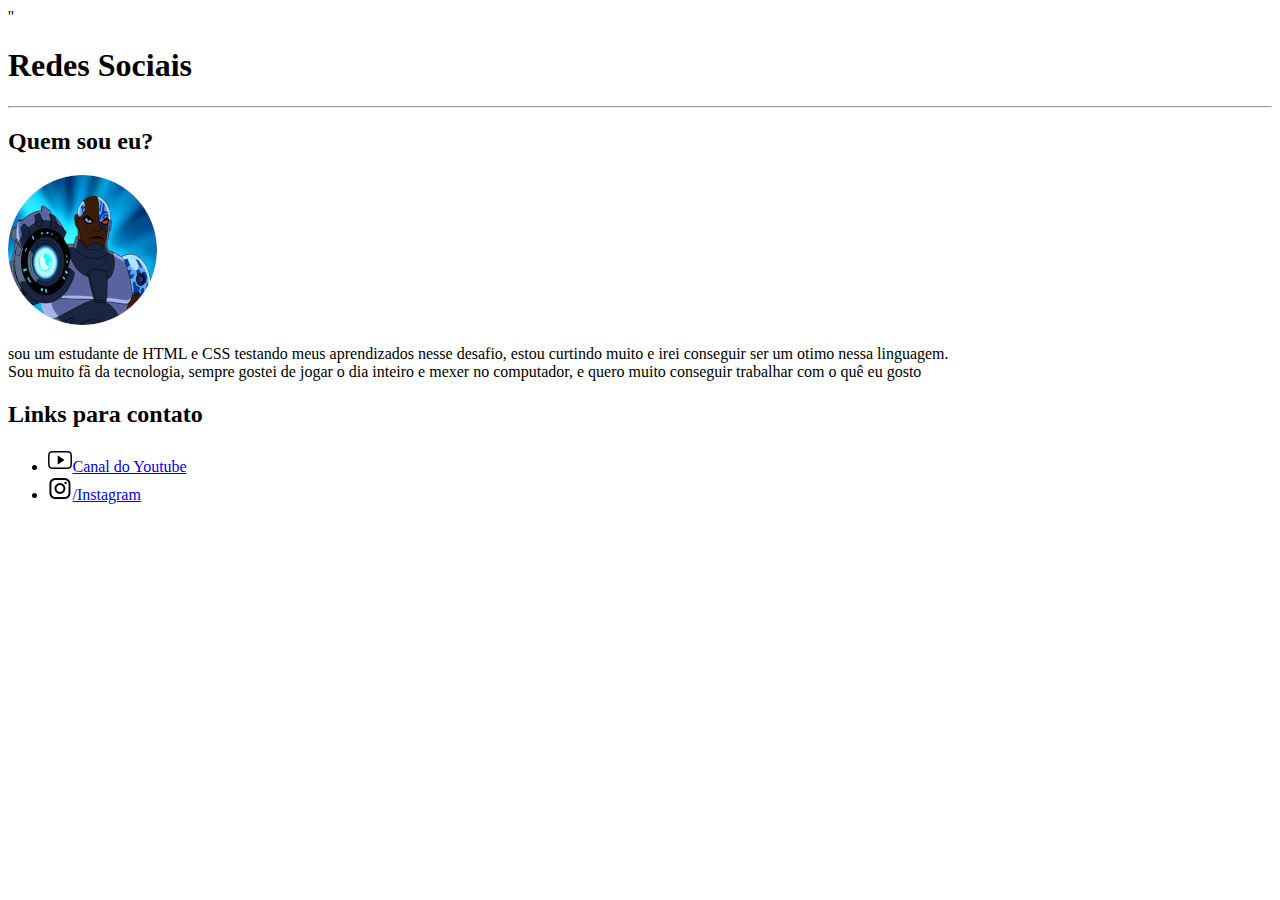
<file: Desafios/des005/index.html>
<!DOCTYPE html>
<html lang="pt-br">
<head>
    <link rel="shortcut icon" href="favicon.ico" type="image/x-icon">
    <meta charset="UTF-8">
    <meta http-equiv="X-UA-Compatible" content="IE=edge">
    <meta name="viewport" content="width=device-width, initial-scale=1.0">
    <title>Meu perfil</title>
</head>''
<body>
    <h1>Redes Sociais</h1>
    <hr>
    <h2>Quem sou eu?</h2>
    <img src="Sem título.png" alt="Minha foto">
    <p>sou um estudante de HTML e CSS testando meus aprendizados nesse desafio, estou curtindo muito e irei conseguir ser um otimo nessa linguagem. <br> Sou muito fã da tecnologia, sempre gostei de jogar o dia inteiro e mexer no computador, e quero muito conseguir trabalhar com o quê eu gosto</p>
    <h2>Links para contato</h2>
    <ul>
        <li><img src="211928_social_youtube_icon.png" width="2%" alt="youtube"><a href="https://www.youtube.com/channel/UCpMH9josPJyhlyAnYRkqgpg" target="_blank" rel="external">Canal do Youtube</a></li>
        <li><img src="1161953_instagram_icon.png" width="2%" alt="Instagram"><a href="https://www.instagram.com/adrianosoareshomem/" target="_blank" rel="external">/Instagram</a></li>
    </ul>
</body>
</html>
</file>
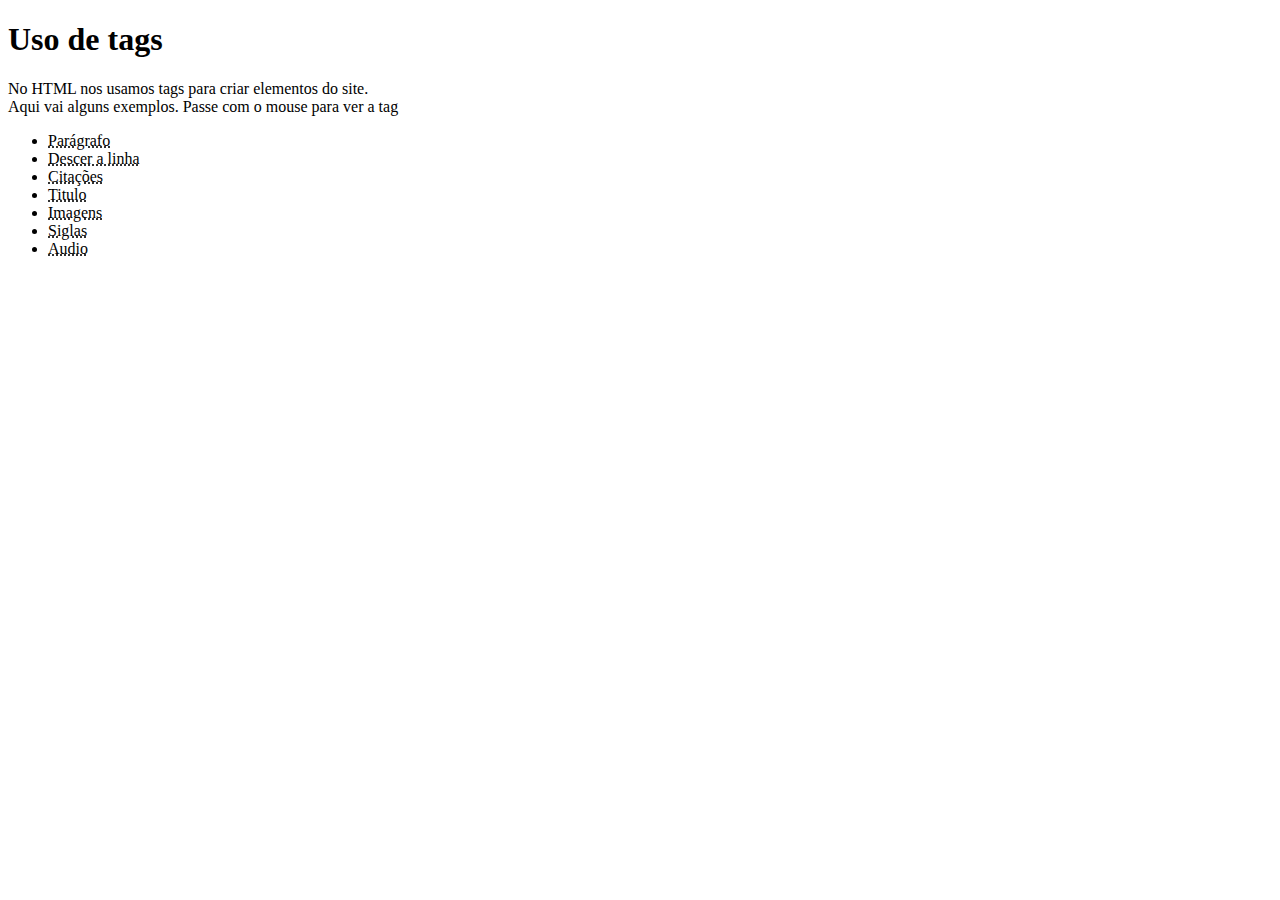
<file: Desafios/des006/index.html>
<!DOCTYPE html>
<html lang="pt-br">
<head>
    <meta charset="UTF-8">
    <meta http-equiv="X-UA-Compatible" content="IE=edge">
    <meta name="viewport" content="width=device-width, initial-scale=1.0">
    <title>Tag</title>
</head>
<body>
    <h1>Uso de tags</h1>
    <p>
        No HTML nos usamos tags para criar elementos do site. <br>
        Aqui vai alguns exemplos. Passe com o mouse  para ver a tag
        
    </p>
    <ul>
        <li><abbr title="se usa a tag <p>">Parágrafo</abbr></li>
        <li><abbr title="se usa a tag <br>">Descer a linha</abbr></li>
        <li><abbr title="se usa a tag <blockquote>">Citações</abbr></li>
        <li><abbr title="se usa h1">Titulo</abbr></li>
        <li><abbr title="para adicionar imagens tag <img>">Imagens</abbr></li>
        <li><abbr title="se usa <abbr>">Siglas</abbr></li>
        <li><abbr title="para adiconar audio se usa tag <audio>">Audio</abbr></li>
    </ul>
    
</body>
</html>
</file>
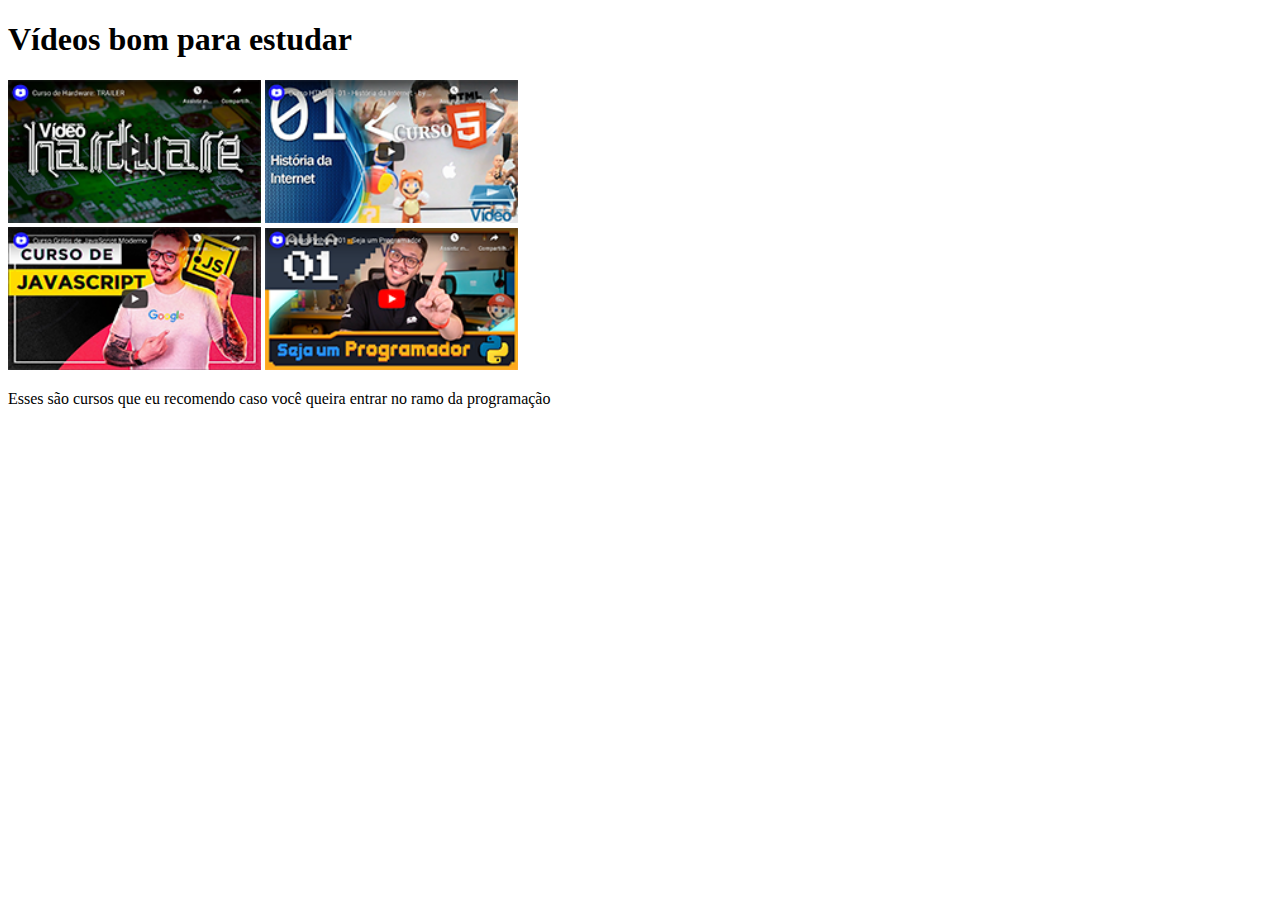
<file: Desafios/des009/index.html>
<!DOCTYPE html>
<html lang="pt-br">
<head>
    <meta charset="UTF-8">
    <meta http-equiv="X-UA-Compatible" content="IE=edge">
    <meta name="viewport" content="width=device-width, initial-scale=1.0">
    <title>Favoritos</title>
</head>
<body>
    <h1> Vídeos bom para estudar</h1>
    <a href="paghaw.html"><img src="imagens/thumb-hardware.png" alt="curso hardware" width="20%"></a>
    <a href="paghtml.html"><img src="imagens/thumb-html.png" alt="curso html"width="20%"></a>
    <br>
    <a href="pagjava.html"><img src="imagens/thumb-js.png" alt="curso JavaScript"width="20%"></a>
    <a href="pagphy.html"><img src="imagens/thumb-python.png" alt="Curso python"width="20%"></a>
        <p>Esses são cursos que eu recomendo caso você queira entrar no ramo da programação</p>
        
</body>
</html>
</file>
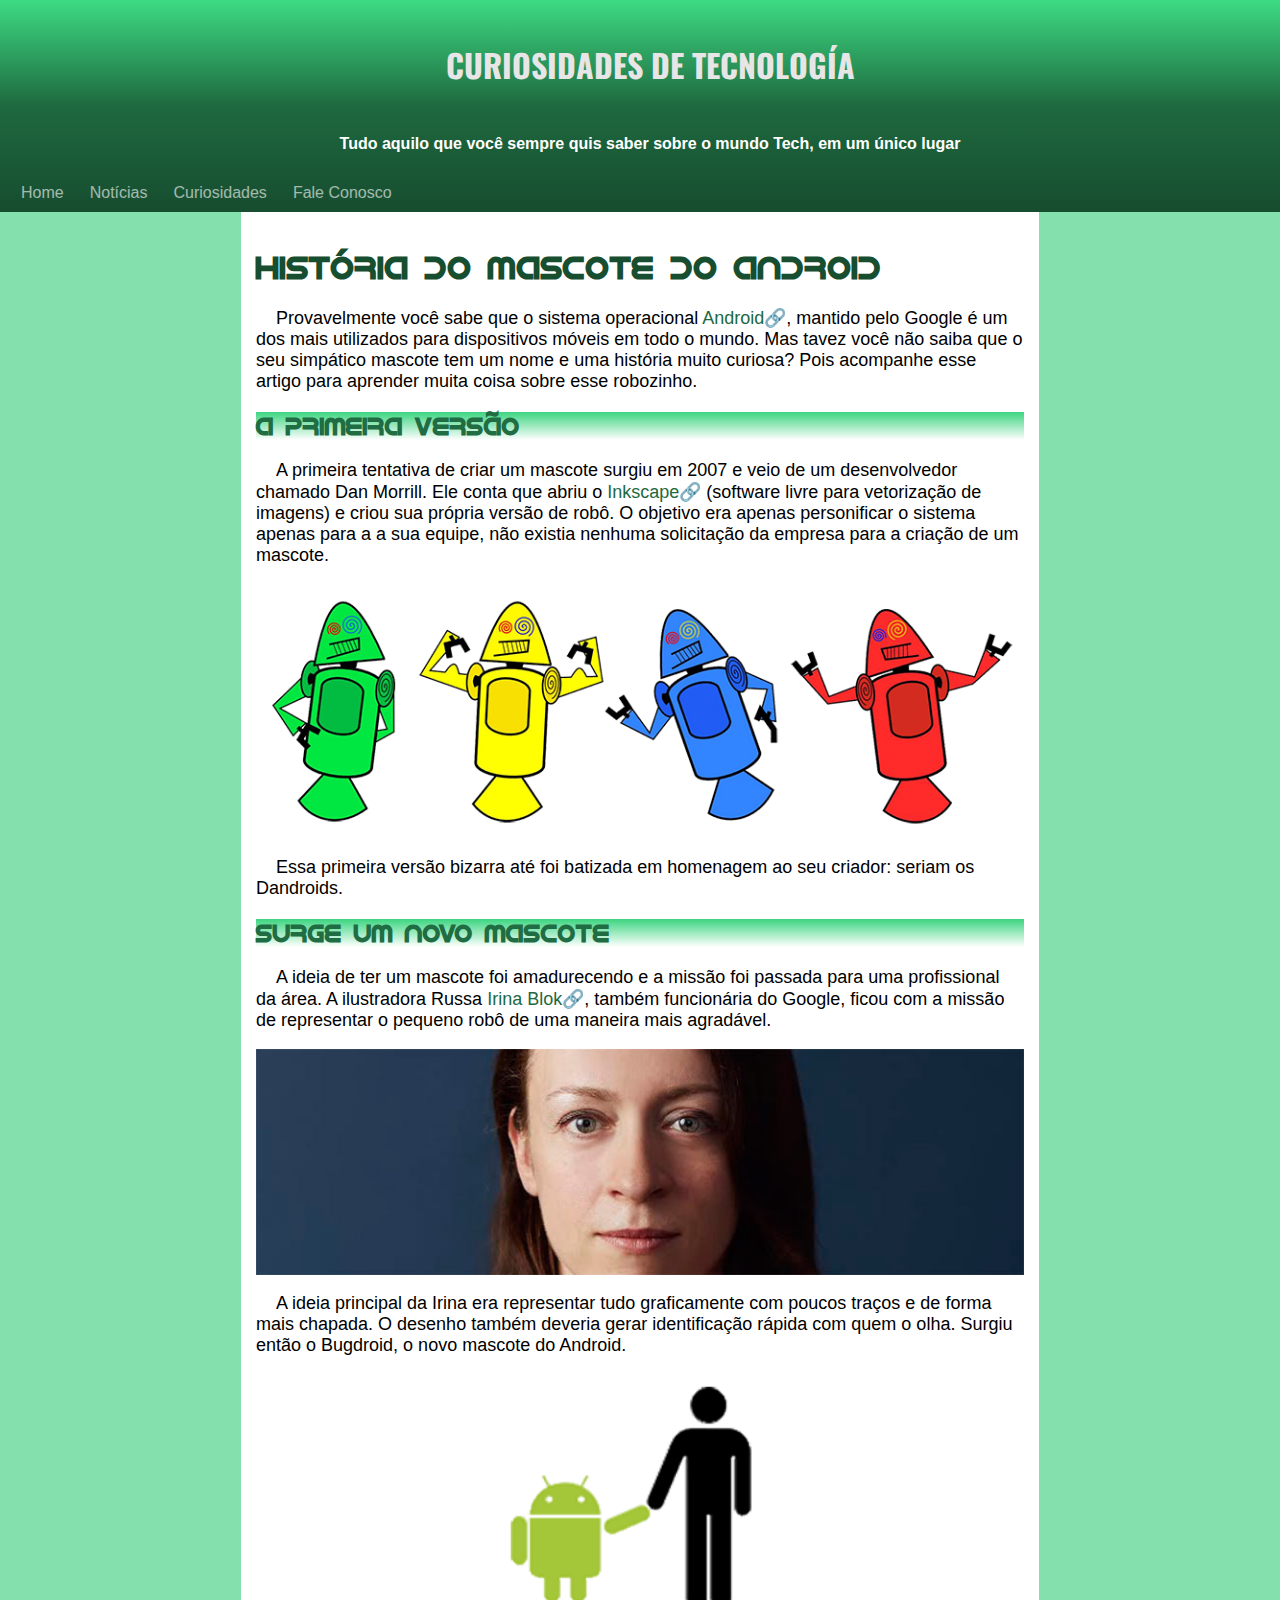
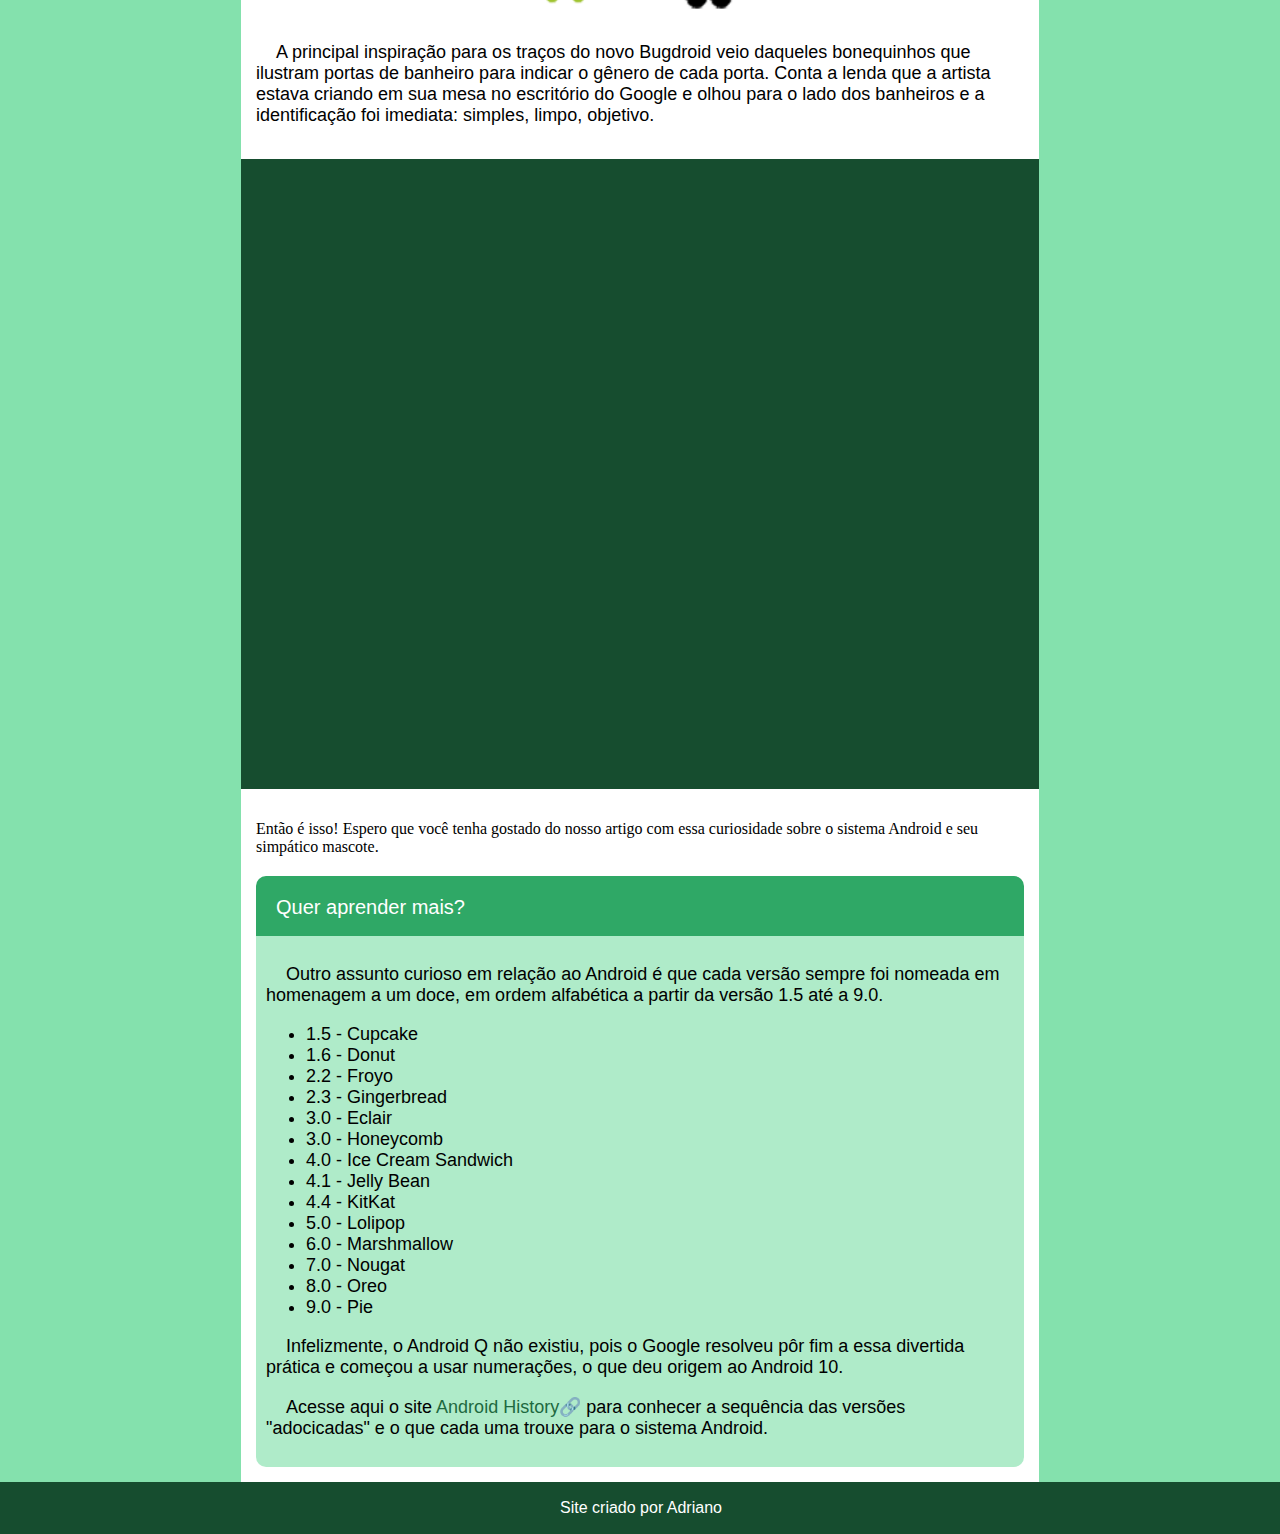
<file: Desafios/des010/index.html>
<!DOCTYPE html>
<html lang="pt-br">
<head>
    <meta charset="UTF-8">
    <meta http-equiv="X-UA-Compatible" content="IE=edge">
    <meta name="viewport" content="width=device-width, initial-scale=1.0">
    <title>Android</title>
    <link rel="shortcut icon" href="imagens/favicon.ico" type="image/x-icon">
    <link rel="stylesheet" href="style.css">
</head>
<body>
    <header id="cabecalho">
        <h1>CURIOSIDADES DE TECNOLOGÍA</h1>
        <H3>Tudo aquilo que você sempre quis saber sobre o mundo Tech, em um único lugar</H3>
        <p><a href="#">Home</a> <a href="#">Notícias</a> <a href="#">Curiosidades</a> <a href="#">Fale Conosco</a></p>
    </header>
    <main>
        <div class="divprin">
            <h1>História do Mascote do Android</h1>
            <p>Provavelmente você sabe que o sistema operacional <a href="https://www.android.com/intl/pt-BR_br/"  target="_blank" class="external">Android</a>, mantido pelo Google é um dos mais utilizados para dispositivos móveis em todo o mundo. Mas tavez você não saiba que o seu simpático mascote tem um nome e uma história muito curiosa? Pois acompanhe esse artigo para aprender muita coisa sobre esse robozinho.</p>
            <h2>A primeira versão</h2>
            <p>A primeira tentativa de criar um mascote surgiu em 2007 e veio de um desenvolvedor chamado Dan Morrill. Ele conta que abriu o <a href="https://inkscape.org/pt-br/" target="_blank" class="external" >Inkscape</a> (software livre para vetorização de imagens) e criou sua própria versão de robô. O objetivo era apenas personificar o sistema apenas para a a sua equipe, não existia nenhuma solicitação da empresa para a criação de um mascote.</p>
            <picture>
                <source media="(max-width: 700px)" srcset="imagens/dan-droids-pq.png">
                <img src="imagens/dan-droids.png" alt="Robos Android" id="robo">
            </picture>
            <p>Essa primeira versão bizarra até foi batizada em homenagem ao seu criador: seriam os Dandroids.</p>
            <h2>Surge um novo mascote</h2>
            <p>A ideia de ter um mascote foi amadurecendo e a missão foi passada para uma profissional da área. A ilustradora Russa <a href="https://www.irinablok.com/" target="_blank" class="external">Irina Blok</a>, também funcionária do Google, ficou com a missão de representar o pequeno robô de uma maneira mais agradável.</p>
              <picture>
                <source media="(max-width: 700px)" srcset="imagens/irina-blok-pq.jpg">
                    <img src="imagens/irina-blok.jpg" alt="Criadora robo">
              </picture>
            <p>A ideia principal da Irina era representar tudo graficamente com poucos traços e de forma mais chapada. O desenho também deveria gerar identificação rápida com quem o olha. Surgiu então o Bugdroid, o novo mascote do Android.</p>
            <img src="imagens/bugdroid.png" alt="bugdroid" id="bugdroid">
            <p>A principal inspiração para os traços do novo Bugdroid veio daqueles bonequinhos que ilustram portas de banheiro para indicar o gênero de cada porta. Conta a lenda que a artista estava criando em sua mesa no escritório do Google e olhou para o lado dos banheiros e a identificação foi imediata: simples, limpo, objetivo.</p>
        </div>
    </main>
    <main>
        <div id="divvideo">
            <iframe width="100%" height="600" src="https://www.youtube.com/embed/l2UDgpLz20M" title="YouTube video player" frameborder="0" allow="accelerometer; autoplay; clipboard-write; encrypted-media; gyroscope; picture-in-picture; web-share" allowfullscreen></iframe> 
        </div>
    </main>
    <main>
        
 <div id="extra">
    <p>Então é isso! Espero que você tenha gostado do nosso artigo com essa curiosidade sobre o sistema Android e seu simpático mascote.</p>

         <header id="hextra">
             <p>Quer aprender mais?</p>
         </header>
     <div id="dextra">
         <p>Outro assunto curioso em relação ao Android é que cada versão sempre foi nomeada em homenagem a um doce, em ordem alfabética a partir da versão 1.5 até a 9.0.</p>
     <p>
     
     <ul>
     
             <li>1.5 - Cupcake</li>
             <li>1.6 - Donut</li>
             <li>2.2 - Froyo</li>
             <li>2.3 - Gingerbread</li>
             <li>3.0 - Eclair</li>
             <li>3.0 - Honeycomb</li>
             <li>4.0 - Ice Cream Sandwich</li>
             <li>4.1 - Jelly Bean</li>
             <li>4.4 - KitKat</li>
             <li>5.0 - Lolipop</li>
             <li>6.0 - Marshmallow</li>
             <li>7.0 - Nougat</li>
             <li>8.0 - Oreo</li>
             <li>9.0 - Pie</li>
     </ul>
     </p>
     <p>Infelizmente, o Android Q não existiu, pois o Google resolveu pôr fim a essa divertida prática e começou a usar numerações, o que deu origem ao Android 10.</p>
     <p>Acesse aqui o site <a href="https://www.android.com/intl/pt-BR_br/history/" target="_blank" class="external">Android History</a> para conhecer a sequência das versões "adocicadas" e o que cada uma trouxe para o sistema Android.</p>
     <div>
 </div>


     
 </main>

 <footer>
    <p>Site criado por Adriano</p>
 </footer>

    
</body>
</html>
</file>
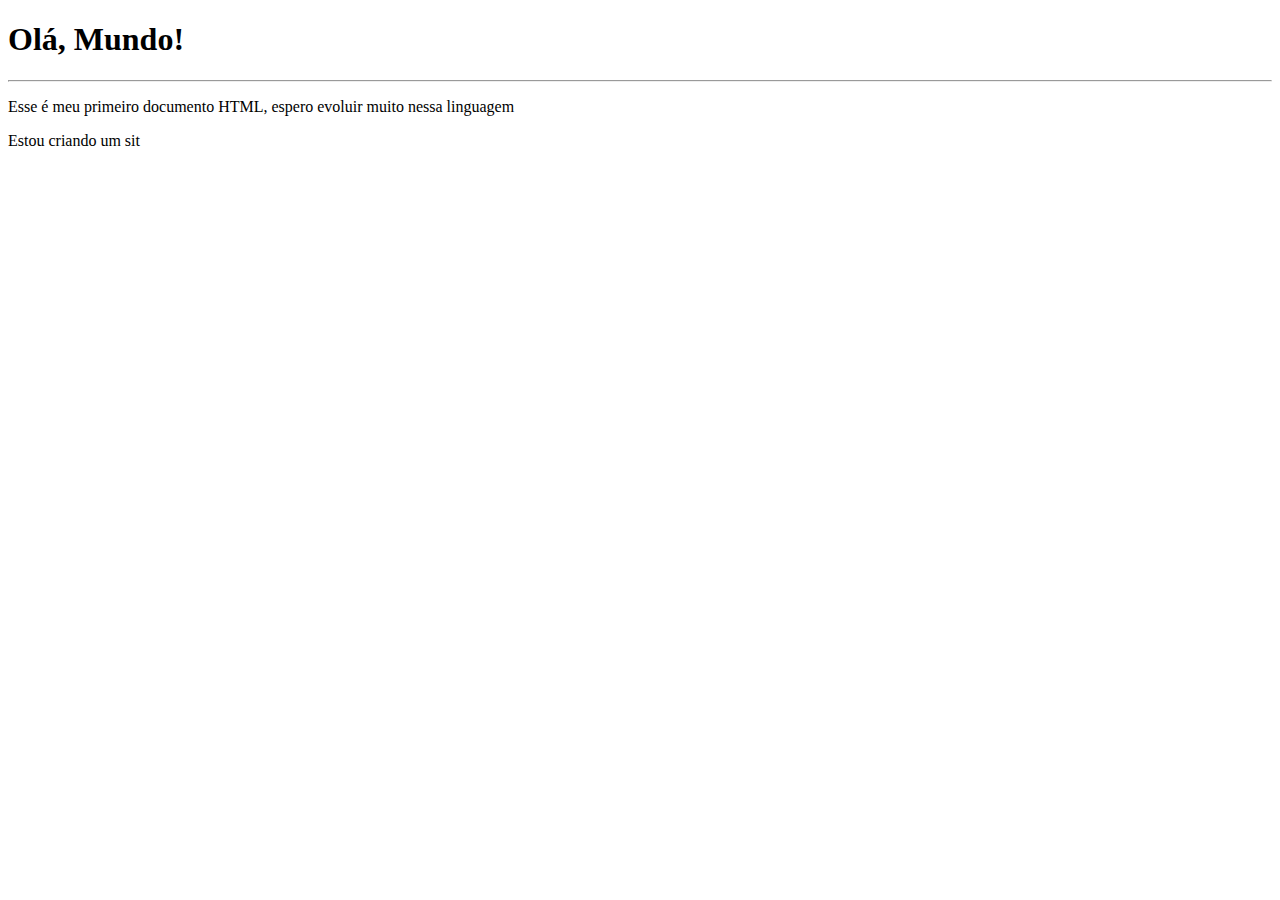
<file: Exercicios/ex001/index.html>
<!DOCTYPE html>
<html lang="pt-br">
<head>
    <meta charset="UTF-8">
    <meta http-equiv="X-UA-Compatible" content="IE=edge">
    <meta name="viewport" content="width=device-width, initial-scale=1.0">
    <title>Meu Primeiro Exercicio</title>
</head>
<body>
    <h1>Olá, Mundo!</h1>
    <hr>
    <p>Esse é meu primeiro documento HTML, espero evoluir muito nessa linguagem</p>
    <p>Estou criando um sit</p>
<audio src="C:\Users\AdrianoCyborg\Desktop\Sigma Song.mp3">

</audio>    
</body>
</html>
</file>
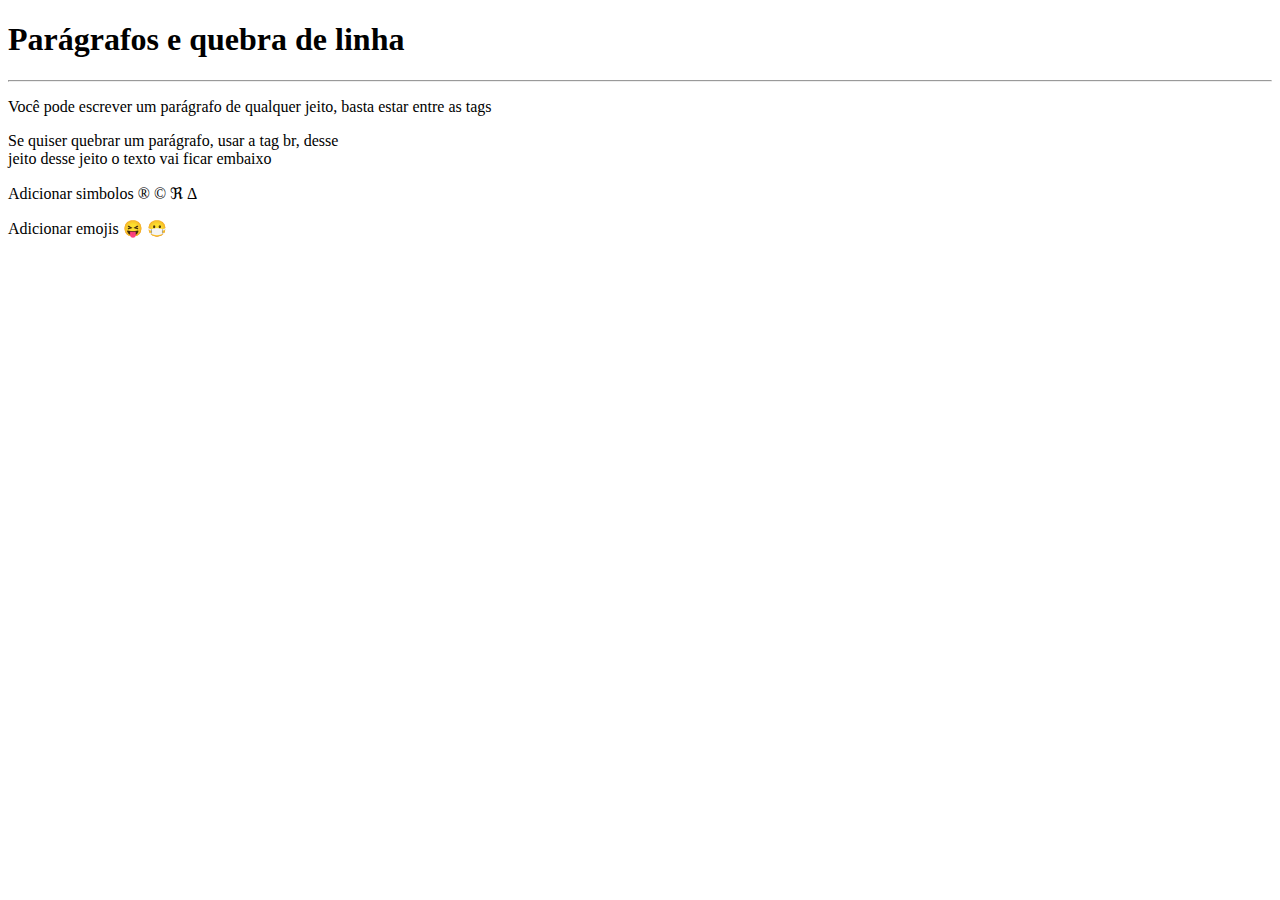
<file: Exercicios/ex002/index.html>
<!DOCTYPE html>
<html lang="pt-br">
<head>
    <meta charset="UTF-8">
    <meta http-equiv="X-UA-Compatible" content="IE=edge">
    <meta name="viewport" content="width=device-width, initial-scale=1.0">
    <title>Parágrafos</title>
</head>
<body>
    <h1>Parágrafos e quebra de linha
    </h1>
    <hr>
<p>Você pode escrever um parágrafo de qualquer jeito, basta estar entre as tags</p>
<p>Se quiser quebrar um parágrafo, usar a tag br, desse <br> jeito desse jeito o texto vai ficar embaixo</p>
<p>Adicionar simbolos
    &reg;
    &copy;
    &real;
    &Delta;
</p>
<p>Adicionar emojis
    &#x1F61D;
    &#x1F637;
</p>
</body>
</html>
</file>
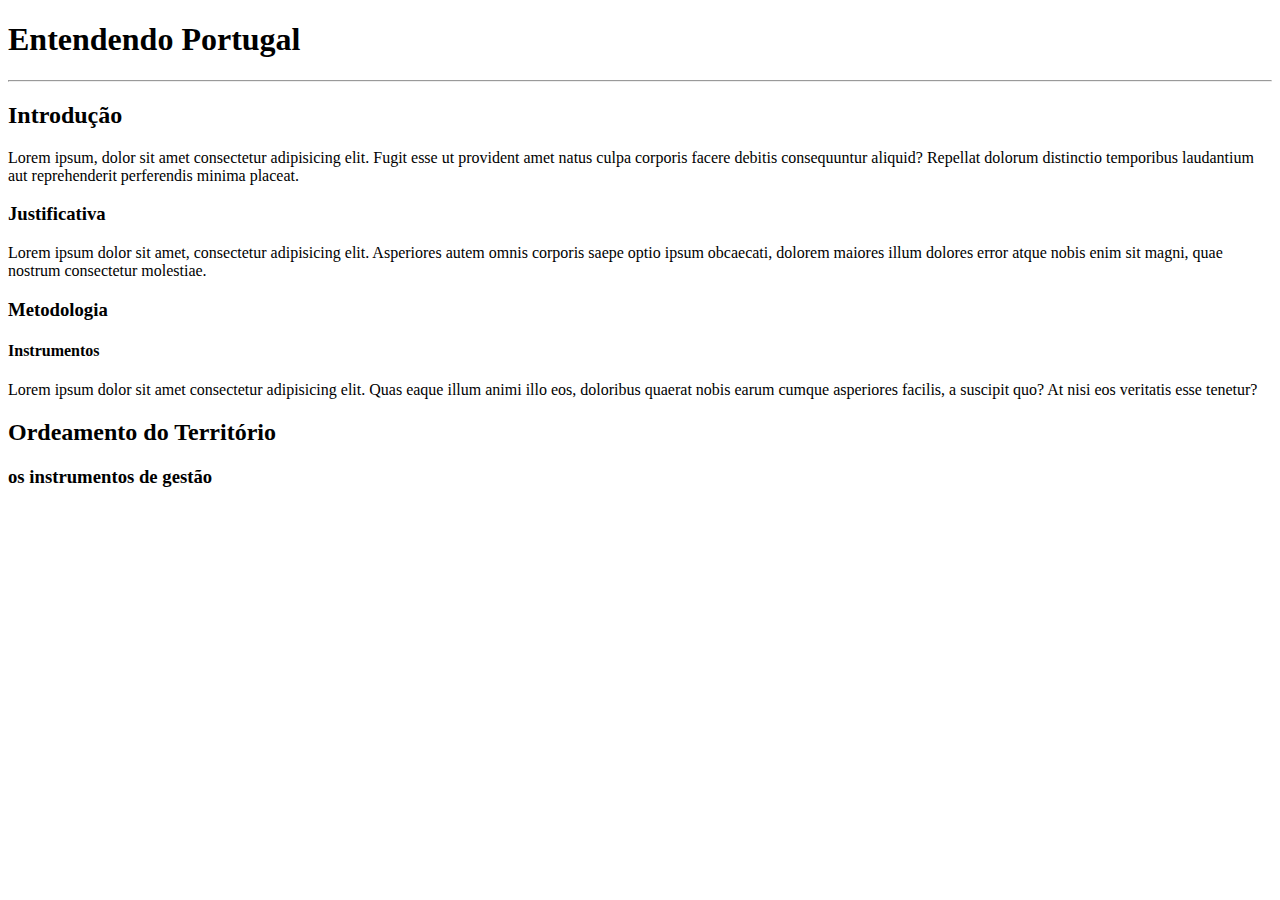
<file: Exercicios/ex006/index.html>
<!DOCTYPE html>
<html lang="pt-br">
<head>
    <meta charset="UTF-8">
    <meta http-equiv="X-UA-Compatible" content="IE=edge">
    <meta name="viewport" content="width=device-width, initial-scale=1.0">
    <link rel="shortcut icon" href="favicon.ico" type="image/x-icon">
    <title>Hieraquia de titulos</title>
</head>
<body>
    <h1>Entendendo Portugal</h1>
    <hr>
    <h2>Introdução</h2>
    <p>Lorem ipsum, dolor sit amet consectetur adipisicing elit. Fugit esse ut provident amet natus culpa corporis facere debitis consequuntur aliquid? Repellat dolorum distinctio temporibus laudantium aut reprehenderit perferendis minima placeat.</p>
    <h3>Justificativa</h3>
    <p>Lorem ipsum dolor sit amet, consectetur adipisicing elit. Asperiores autem omnis corporis saepe optio ipsum obcaecati, dolorem maiores illum dolores error atque nobis enim sit magni, quae nostrum consectetur molestiae.</p>
    <h3>Metodologia</h3>
    <h4>Instrumentos</h4>
    <p>Lorem ipsum dolor sit amet consectetur adipisicing elit. Quas eaque illum animi illo eos, doloribus quaerat nobis earum cumque asperiores facilis, a suscipit quo? At nisi eos veritatis esse tenetur?</p>
    <h2>Ordeamento do Território</h2>
    <h3>os instrumentos de gestão</h3>
    
</body>
</html>
</file>
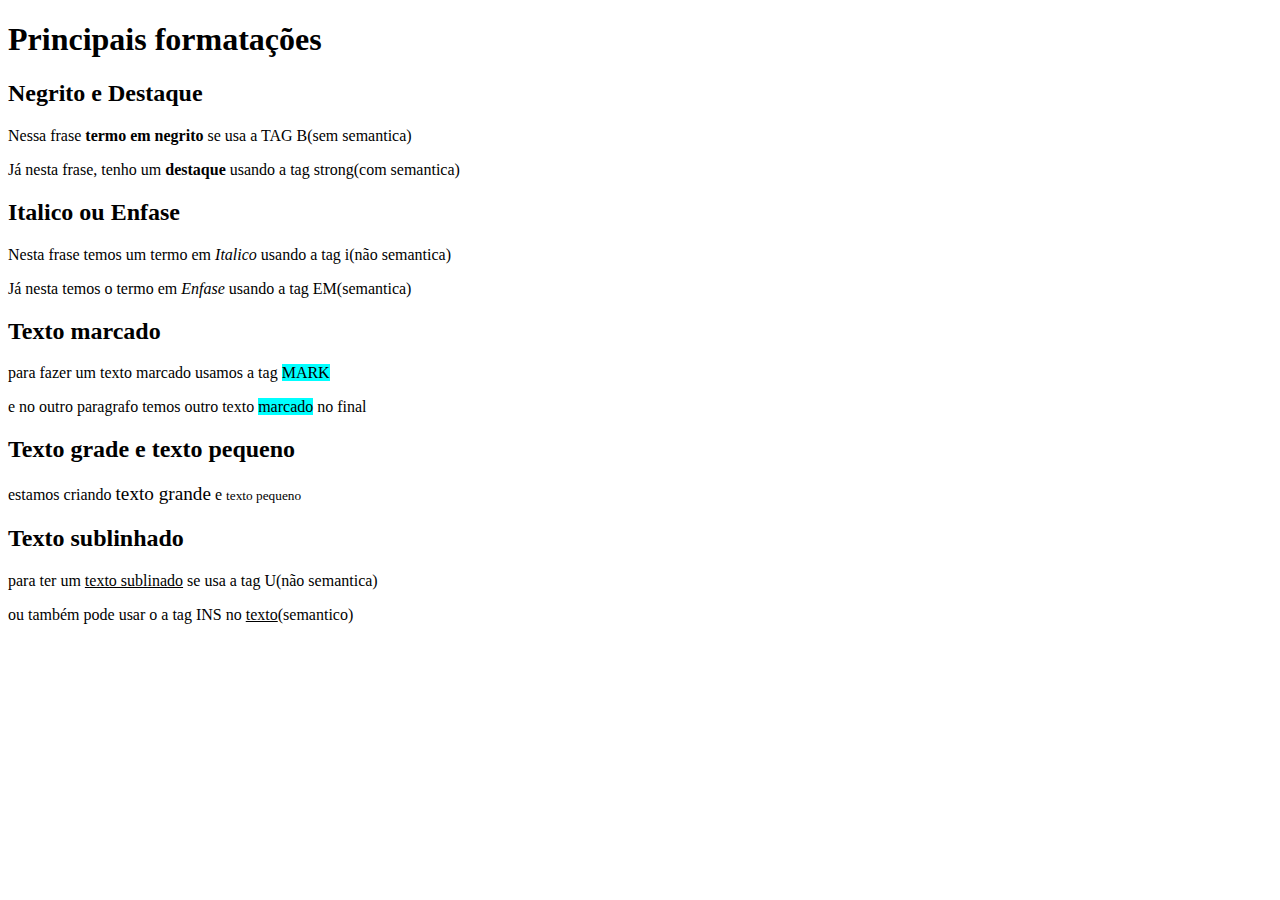
<file: Exercicios/ex008/index.html>
<!DOCTYPE html>
<html lang="pt-br">
<head>
    <meta charset="UTF-8">
    <meta http-equiv="X-UA-Compatible" content="IE=edge">
    <meta name="viewport" content="width=device-width, initial-scale=1.0">
    <title>Formatação de texto</title>
    <style>
        mark {
            background-color: aqua;
        }
        
    </style>
</head>
<body>
    <h1>Principais formatações</h1>
    <h2>Negrito e Destaque</h2>
    <p>Nessa frase <b>termo em negrito</b> se usa a TAG B(sem semantica)</p>
    <p>Já nesta   frase, tenho um <strong>destaque</strong> usando a tag strong(com semantica)</p>
    <h2>Italico ou Enfase</h2>
    <p>Nesta frase temos um termo em <i>Italico</i> usando a tag i(não semantica)</p>
    <p>Já nesta temos o termo em <em>Enfase</em> usando a tag EM(semantica)</p>
    <h2>Texto marcado</h2>
    <p>para fazer um texto marcado usamos a tag <mark style="background-color: aqua;">MARK</mark></p>
    <p>e no outro paragrafo temos outro texto <mark>marcado</mark> no final</p>
    <h2>Texto grade e texto pequeno</h2>
<p>estamos criando <big>texto grande</big> e <small>texto pequeno</small></p>
<h2>Texto sublinhado</h2>
<p>para ter um <u>texto sublinado</u> se usa a tag U(não semantica)</p>
<p>ou também pode usar o a tag INS no <ins>texto</ins>(semantico)</p>
</body>
</html>
</file>
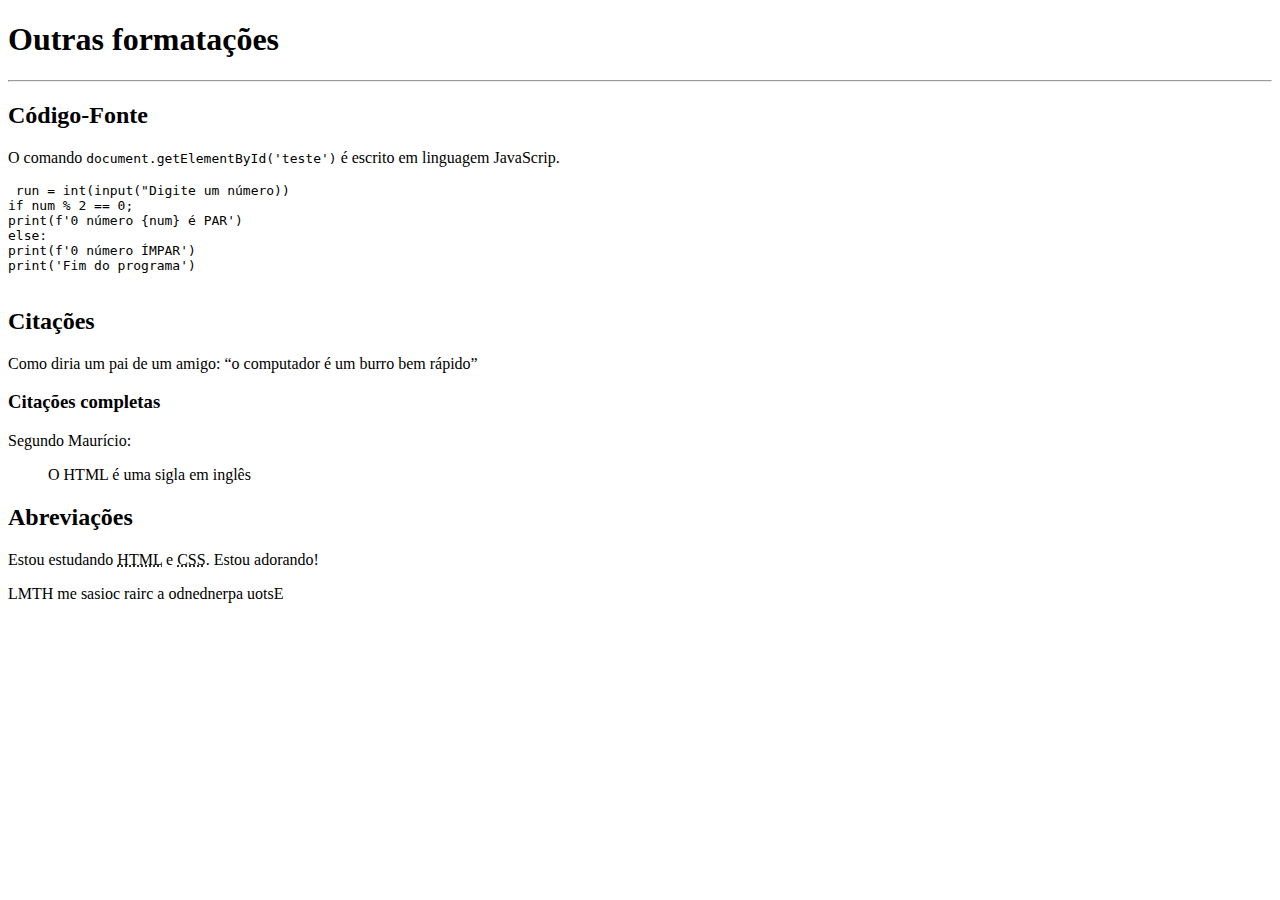
<file: Exercicios/ex008b/index.html>
<!DOCTYPE html>
<html lang="pt-br">
<head>
    <meta charset="UTF-8">
    <meta http-equiv="X-UA-Compatible" content="IE=edge">
    <meta name="viewport" content="width=device-width, initial-scale=1.0">
    <title>Outras Formatações</title>
</head>
<body>
    <h1>Outras formatações</h1>
<hr>
<h2>Código-Fonte</h2>   
<p>O comando <code>document.getElementById('teste')</code> é escrito em linguagem JavaScrip.</p>
<pre>
<code> run = int(input("Digite um número))
if num % 2 == 0;
print(f'0 número {num} é PAR')
else:
print(f'0 número ÍMPAR')
print('Fim do programa')
    </code>
</pre>
<h2>Citações</h2>
<p>Como diria um pai de um amigo: <q>o computador é um burro bem rápido</q></p>
<h3>Citações completas</h3>
<p>Segundo Maurício:</p>
<blockquote cite="https://www.google.com.br/books/edition/Fundamentos_de_HTML5_e_CSS3/2iPYCQAAQBAJ?hl=pt-BR&gbpv=1&dq=HTMl&printsec=frontcover">O HTML é uma sigla em inglês</blockquote>
<h2>Abreviações</h2>
 Estou estudando <abbr title="HyperText Markup Language">HTML</abbr> e <abbr title="Cascading Style Sheets">CSS</abbr>. Estou adorando!
 <p><bdo dir="rtl"> Estou aprendendo a criar coisas em HTML</bdo></p>
</body>
</html>
</file>
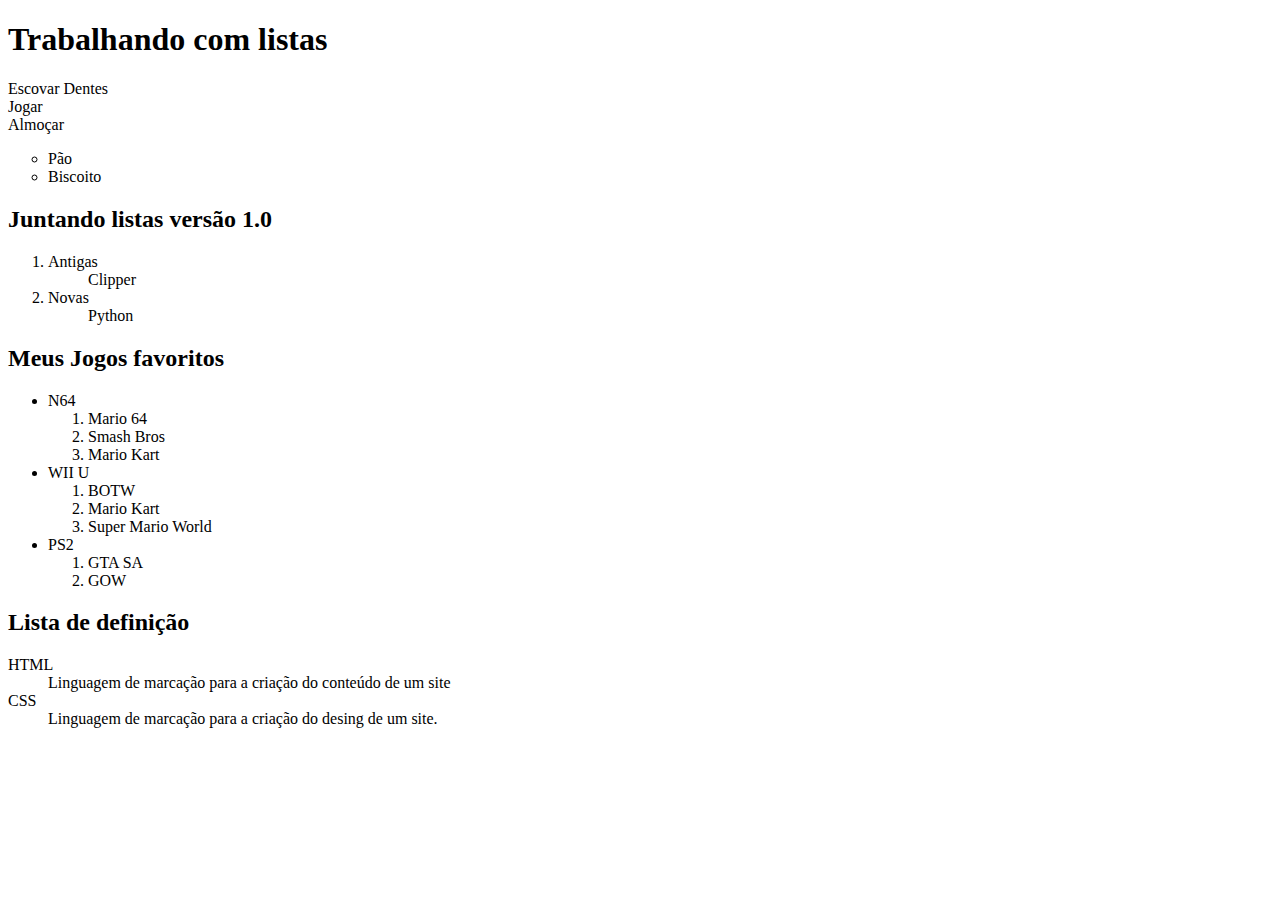
<file: Exercicios/ex009/index.html>
<!DOCTYPE html>
<html lang="pt-br">
<head>
    <meta charset="UTF-8">
    <meta http-equiv="X-UA-Compatible" content="IE=edge">
    <meta name="viewport" content="width=device-width, initial-scale=1.0">
    <title>Listas</title>
</head>
<body>
    <h1>Trabalhando com listas</h1>
        <li>Escovar Dentes</li>
        <li>Jogar</li>
        <li>Almoçar</li>

</ol>
<ul type="circle">
    <li>Pão</li>
    <li>Biscoito</li>
</ul>
    <h2>Juntando listas versão 1.0</h2>
    <ol>
        <li>Antigas</li>
        <ol>Clipper</ol>
        <li>Novas</li>
        <ol>Python</ol>
    </ol>
    <h2>Meus Jogos favoritos</h2>
    <ul>
        <li>N64</li>
        <ol>
           <li>Mario 64</li> 
            <li>Smash Bros</li>
            <li>Mario Kart</li>
        </ol>
        <li>WII U</li>
        <ol>
            <li>BOTW</li>
            <li>Mario Kart</li>
            <li>Super Mario World</li>
        </ol>

        <li>PS2</li>
        <ol>
            <li>GTA SA</li>
            <li>GOW</li>
        </ol>
    </ul>
    <h2>Lista de definição</h2>
   <dl>
    <dt>HTML</dt>
    <dd>Linguagem de marcação para a criação do conteúdo de um site</dd>
    <dt>CSS</dt>
    <dd>Linguagem de marcação para a criação do desing de um site.</dd>
   </dl> 
</body> 
</html>
</file>
<file: Desafios/des010/style.css>
@charset "UTF-8";
@import url(fontes/fonte.ttf);
@import url(fontes/idroid.otf);
@import url('https://fonts.googleapis.com/css2?family=Oswald&display=swap');
@font-face {
    font-family: idroid;
    src: url(fontes/idroid.otf);
}

body{
    background-color: #84E1AD;
    margin: 0;
    
}

#cabecalho{
    background-image: linear-gradient(to bottom, #3DDB83,#1E693F, #164D2F);
    margin: 0;
    width: 100%;
    height: 100%;
    padding: 10px;
   
}

#cabecalho > h1{
    font-family: 'Oswald', sans-serif;
    text-align: center;
    color: rgb(231, 229, 229);
    padding: 10px;


}

#cabecalho > h3{
    text-align: center;
    font-family: Arial, Helvetica, sans-serif;
    font-size: medium;
    color: rgb(255, 255, 255);
    padding: 15px;

}

#cabecalho > p > a{
    text-decoration: none;
    padding: 11px;
    color: rgb(255, 255, 255);;
    font-family: Arial, Helvetica, sans-serif;
    border-radius: 10px;
    opacity: 0.6;
  transition: 0.3s;
    text-align: bottom;
}
#cabecalho > p > a:hover{
    background-color: rgba(255, 255, 255, 0.596) ;
    opacity: 1
}
#cabecalho > p{
    border: 0px;
    margin: 0px;
}

.divprin{
    background-color: white;
    width: 60%;
    padding: 15px;
}

main{
    display: flex;
    align-items: center;
    justify-content: center;
}


main > div > h1{
    font-family: "idroid";
    color: #174E30;

}

.divprin > p{
    font-family: 'Segoe UI', Tahoma, Geneva, Verdana, sans-serif;
    font-size: 18px;
    text-indent: 20px;
}

main > div > h2{
    font-family: "idroid";
    color: #206d43;
    background-image: linear-gradient(#3CD580, white);
    }

.divprin > picture > img {
    display: block;
    text-align: center;
    width: 100%;
}    

#bugdroid{
    display: block;
    margin-left: auto;
    margin-right: auto;
    width: 50%;
}

#divvideo{
    background-color:#164D2F ;
    width: 60%;
    padding: 15px;
}
#divvideo > iframe{
    display: block;
    margin-left: auto;
    margin-right: auto;
}

.external::after{
    content: '🔗';

}

.external{
    text-decoration: none;
    color: #1E693F;
    
}

#extra{
    width: 60%;
    padding: 15px;
    background-color: white;
}



#dextra{
    background-color: #84e1aca6;
    font-family: Arial, Helvetica, sans-serif;
    font-size: 18px;
    padding: 10px ;
    border-radius: 0px 0px 10px 10px;
}

#dextra > p{
    text-indent: 20px;

}

#hextra{
    background-color: #2FA866;
    border-radius: 10px 10px 0px 0px;
    height: 60px;
    
}   

#hextra > p {
    font-size: 20px;
    padding: 20px;
    font-family: Arial, Helvetica, sans-serif;
    color: white
}

#dextra > ul > li{
    display: flexbox;
    list-style-type: disc
   
}

footer{
    text-align: center;
    width: 100%;
    background-color: #164D2F;
    color: white;
    font-family: Arial, Helvetica, sans-serif;
    padding: 1px;
}
</file>
